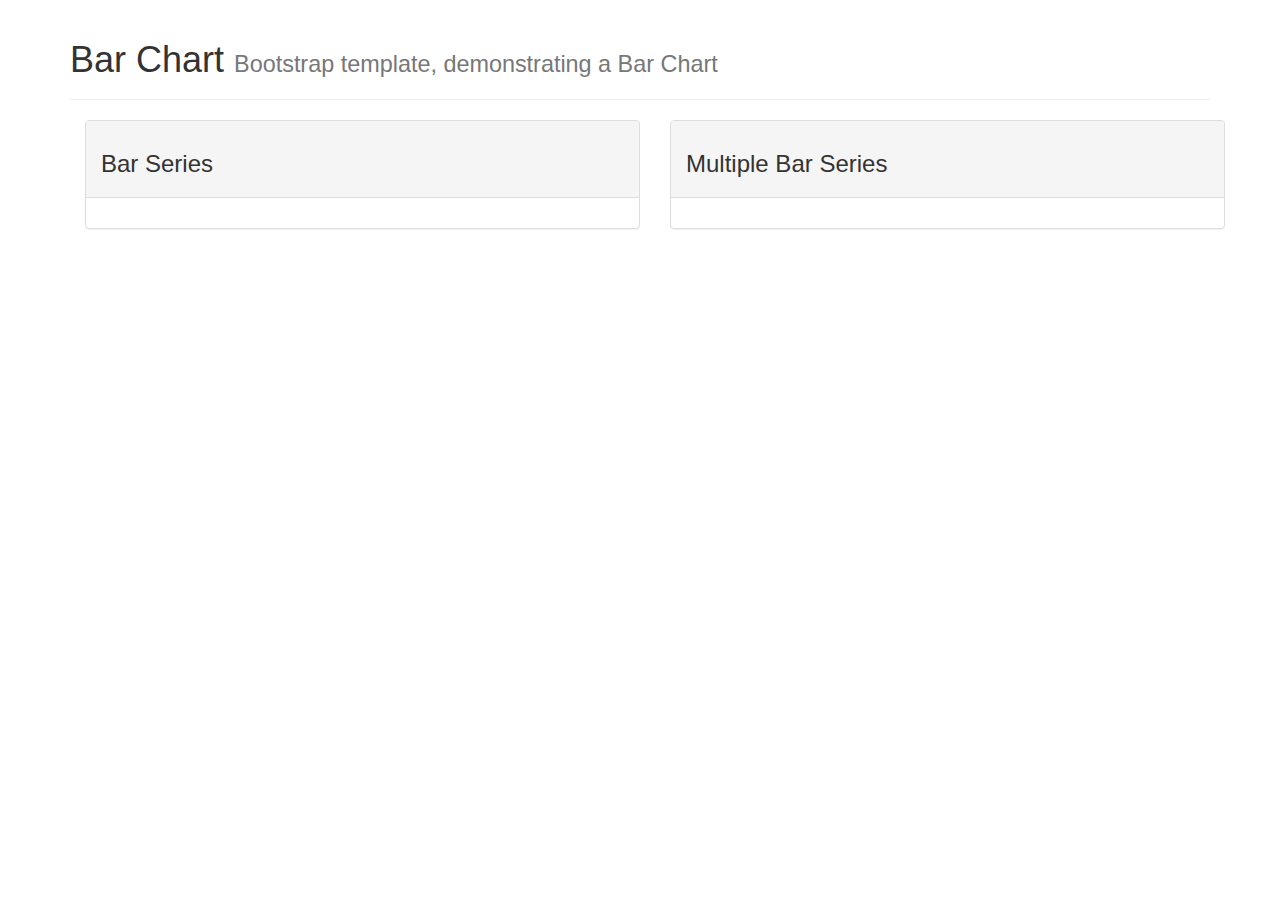
<file: Project 2/p2/index.html>
<!DOCTYPE html>
<html>
<head>
    <meta charset="utf-8" />
    <title>Bar Chart Template | PrepBootstrap</title>
    <meta name="viewport" content="width=device-width, initial-scale=1.0" />

    <link rel="stylesheet" type="text/css" href="bootstrap/css/bootstrap.min.css" />
    <link rel="stylesheet" type="text/css" href="font-awesome/css/font-awesome.min.css" />

    <script type="text/javascript" src="js/jquery-1.10.2.min.js"></script>
    <script type="text/javascript" src="bootstrap/js/bootstrap.min.js"></script>
</head>
<body>

<div class="container">

<div class="page-header">
    <h1>Bar Chart <small>Bootstrap template, demonstrating a Bar Chart</small></h1>
</div>

<!-- Bar Chart - START -->
<div class="container">
    <div class="row">
        <div class="col-md-6">
            <div class="panel panel-default">
                <div class="panel-heading">
                    <h3>Bar Series</h3>
                </div>
                <div class="panel-body">
                    <div id="chart1"></div>
                </div>
            </div>
        </div>
        <div class="col-md-6">
            <div class="panel panel-default">
                <div class="panel-heading">
                    <h3>Multiple Bar Series</h3>
                </div>
                <div id="chart2" class="panel-body">
                </div>
            </div>
        </div>
    </div>   
</div>

<!-- you need to include the shieldui css and js assets in order for the charts to work -->
<link rel="stylesheet" type="text/css" href="https://www.shieldui.com/shared/components/latest/css/light/all.min.css" />
<script type="text/javascript" src="https://www.shieldui.com/shared/components/latest/js/shieldui-all.min.js"></script>

<script type="text/javascript">
    jQuery(function ($) {
        var data1 = [12, 3, 4, 2, 12, 3, 4, 17, 22, 34, 54, 67];
        var data2 = [3, 9, 12, 14, 22, 32, 45, 12, 67, 45, 55, 7];
        var data3 = [23, 19, 11, 134, 242, 352, 435, 22, 637, 445, 555, 57];
            
        $("#chart1").shieldChart({
            exportOptions: {
                image: false,
                print: false
            },
            axisY: {
                title: {
                    text: "Break-Down for selected quarter"
                }
            },
            dataSeries: [{
                seriesType: "bar",
                data: data1
            }]
        });

        $("#chart2").shieldChart({
            exportOptions: {
                image: false,
                print: false
            },
            axisY: {
                title: {
                    text: "Break-Down for selected quarter"
                }
            },
            dataSeries: [{
                seriesType: "bar",
                data: data2
            }, {
                seriesType: "bar",
                data: data3
            }]
        });
    });
</script>
<!-- Bar Chart - END -->

</div>

</body>
</html>
</file>
